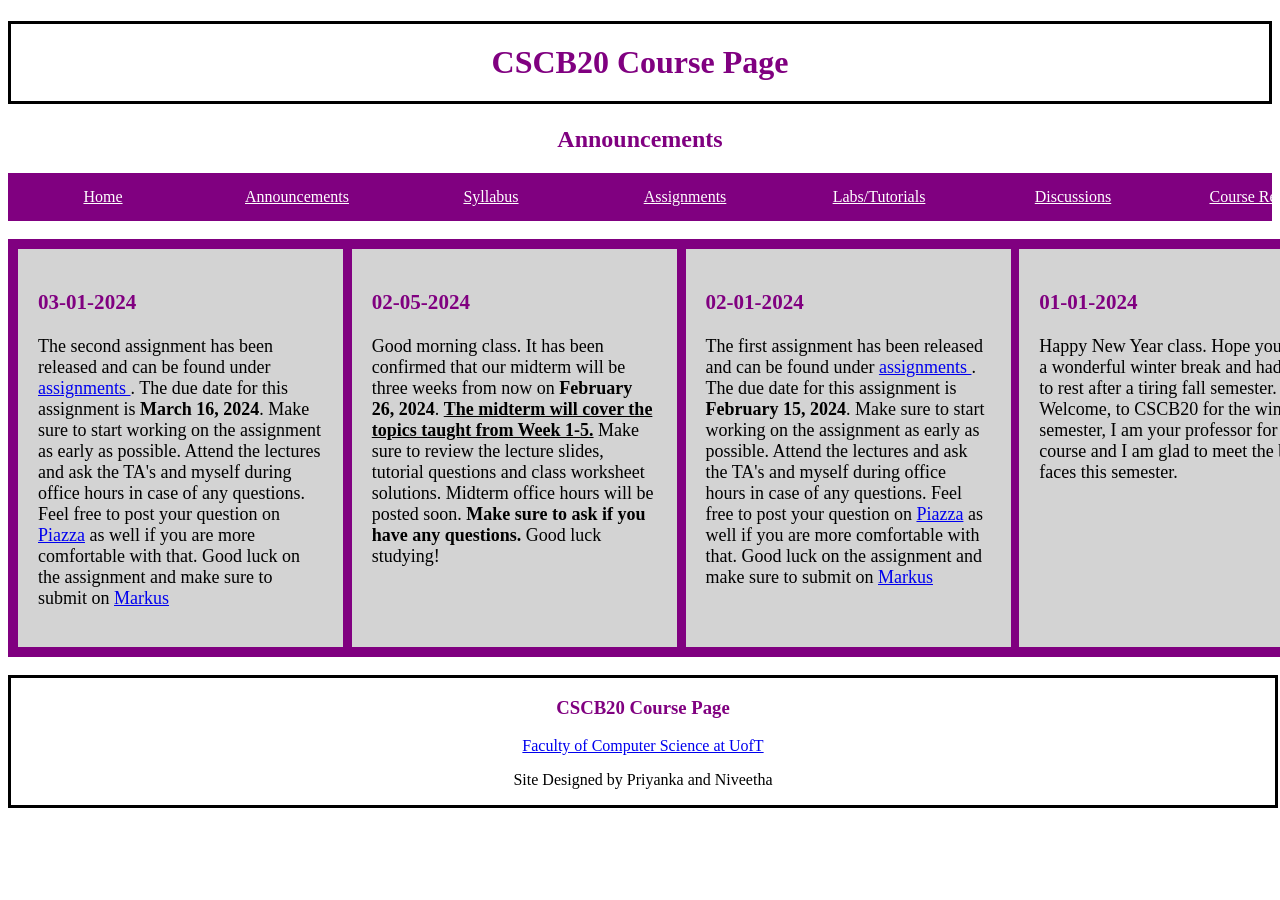
<file: announcements.html>
<!DOCTYPE html>
<html>
    <head>
        <title>
            CSCB20 Announcements
        </title>
        <link rel="icon" type="image/x-icon" href="favicon.ico">
        <link rel="Stylesheet" href="styles.css">
    </head>
    <body>
    <h1><center> CSCB20 Course Page</center></h1>
    <h2><center>Announcements</center></h2>
    <div class="navbar">
        <a href="index.html">Home</a>
        <a href="announcements.html">Announcements</a>
        <a href="syllabus.html">Syllabus</a>
        <a href="assignments.html">Assignments</a>
        <a href="tutorials.html">Labs/Tutorials</a>
        <a href="discussions.html">Discussions</a>
        <a href="resources.html">Course Resources</a>
        
    </div>
    <br>
    <div class="heading">
        <div>
        <h3>
            03-01-2024
        </h3>
        <p>
            The second assignment has been released and can be found under <a href="assignments.html"> assignments </a>. 
            The due date for this assignment is <b>March 16, 2024</b>. Make sure to start working on the assignment as early as 
            possible. Attend the lectures and ask the TA's and myself during office hours in case of any questions. Feel free
            to post your question on <a href="https://piazza.com/utoronto.ca/winter2024/cscb20h3s">Piazza</a> as well
            if you are more comfortable with that. Good luck on the assignment and make sure to submit on <a href="https://markus2.utsc.utoronto.ca/?locale=en">
            Markus</a>
        </p>
        </div>
        <div>
            <h3>
                02-05-2024
            </h3>
            <p>
                Good morning class. It has been confirmed that our midterm will be three weeks from now on
                <b>February 26, 2024</b>. <b><u>The midterm will cover the topics taught from Week 1-5.</u></b>
                Make sure to review the lecture slides, tutorial questions and class worksheet solutions. Midterm 
                office hours will be posted soon. <b>Make sure to ask if you have any questions.</b> Good luck studying!
            </p>        
        </div>
        <div>
            <h3>
                02-01-2024
            </h3>
            <p>
                The first assignment has been released and can be found under <a href="assignments.html"> assignments </a>. 
                The due date for this assignment is <b>February 15, 2024</b>. Make sure to start working on the assignment as early as 
                possible. Attend the lectures and ask the TA's and myself during office hours in case of any questions. Feel free
                to post your question on <a href="https://piazza.com/utoronto.ca/winter2024/cscb20h3s">Piazza</a> as well
                if you are more comfortable with that. Good luck on the assignment and make sure to submit on <a href="https://markus2.utsc.utoronto.ca/?locale=en">
                Markus</a>
            </p>        
        </div>
        <div>
            <h3>
                01-01-2024
            </h3>
            <p>
                Happy New Year class. Hope you had a wonderful winter break and had time to rest after a tiring 
                fall semester. Welcome, to CSCB20 for the winter semester, I am your professor for this course and 
                I am glad to meet the bright faces this semester. 
            </p>
        </div>
    </div>
    </body>
    <br>
    <div class="footer">
        <h3><b>CSCB20 Course Page</b></h3>
        <p><a href="https://web.cs.toronto.edu/people/faculty-directory">Faculty of Computer Science at UofT</a></p>
        <p>Site Designed by Priyanka and Niveetha</p>
    </div>
</html>
</file>
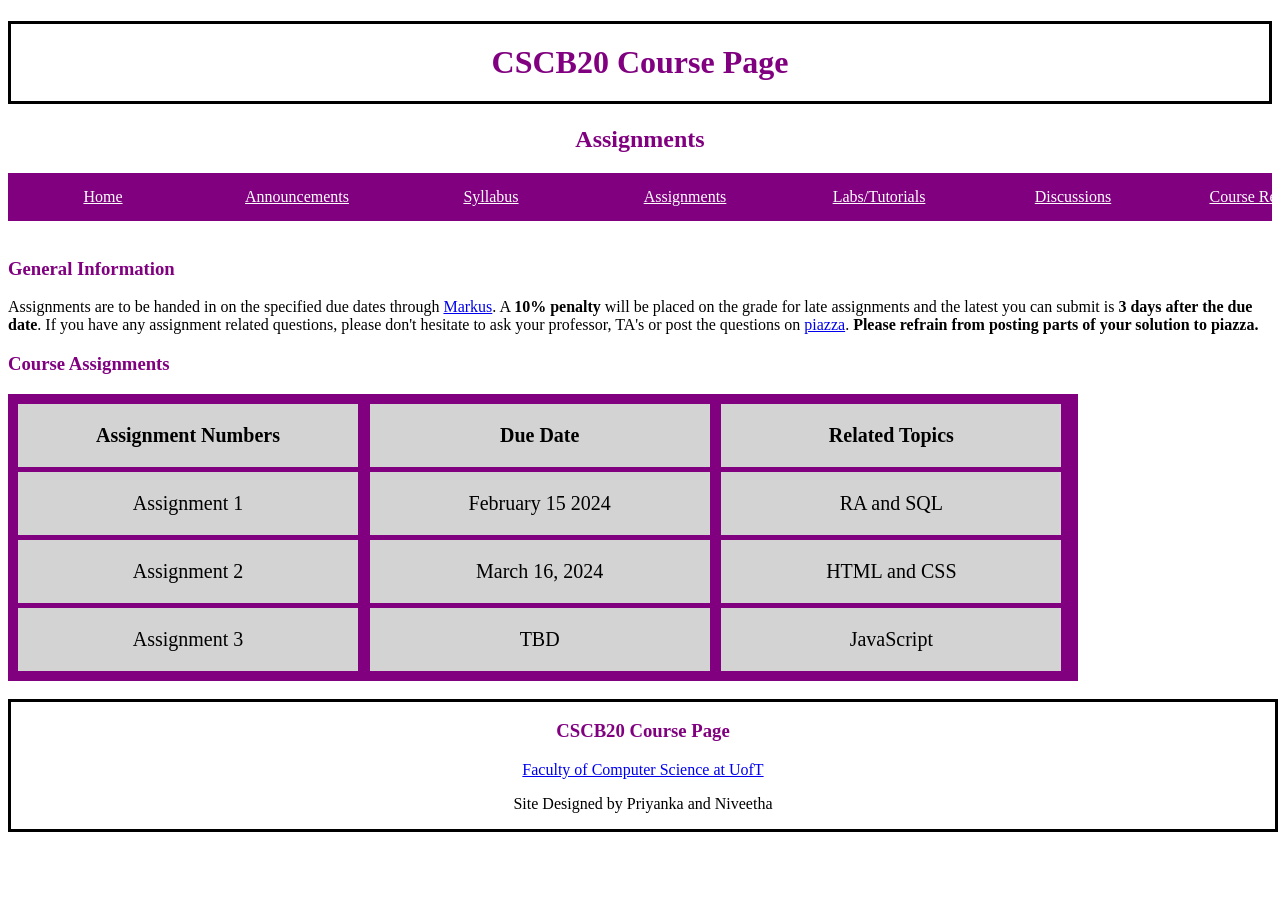
<file: assignments.html>
<!DOCTYPE html>
<html>
    <head>
        <title>
            CSCB20 Assignments
        </title>
        <link rel="icon" type="image/x-icon" href="favicon.ico">
        <link rel="Stylesheet" href="styles.css">
    </head>
    <body>
    <h1><center> CSCB20 Course Page</center></h1>
    <h2><center>Assignments</center></h2>

    <div class="navbar">
        <a href="index.html">Home</a>
        <a href="announcements.html">Announcements</a>
        <a href="syllabus.html">Syllabus</a>
        <a href="assignments.html">Assignments</a>
        <a href="tutorials.html">Labs/Tutorials</a>
        <a href="discussions.html">Discussions</a>
        <a href="resources.html">Course Resources</a>
        
    </div>
    <br>
    <h3>
        General Information
    </h3>
    <p>
        Assignments are to be handed in on the specified due dates through <a href="https://markus2.utsc.utoronto.ca/?locale=en">
        Markus</a>. A <b>10% penalty</b> will be placed on the grade for late assignments and the latest you can submit is <b>3 days after the due date</b>. If you
        have any assignment related questions, please don't hesitate to ask your professor, TA's or post the questions
        on <a href="https://piazza.com/utoronto.ca/winter2024/cscb20h3s">piazza</a>. <b>Please refrain from posting parts
        of your solution to piazza.
        </b>
    </p>
    <h3><b>Course Assignments</b></h3>
    <div class="assignments">
        <div><b>Assignment Numbers</b></div>
        <div><b>Due Date</b></div>
        <div><b>Related Topics</b></div>
        <div>Assignment 1</div>
        <div>February 15 2024</div>
        <div>RA and SQL</div>
        <div>Assignment 2</div>
        <div>March 16, 2024</div>
        <div>HTML and CSS</div>
        <div>Assignment 3</div>
        <div>TBD</div>
        <div>JavaScript</div>
    </div>
    </body>
    <br>
    <div class="footer">
        <h3><b>CSCB20 Course Page</b></h3>
        <p><a href="https://web.cs.toronto.edu/people/faculty-directory">Faculty of Computer Science at UofT</a></p>
        <p>Site Designed by Priyanka and Niveetha</p>
    </div>
</html>
</file>
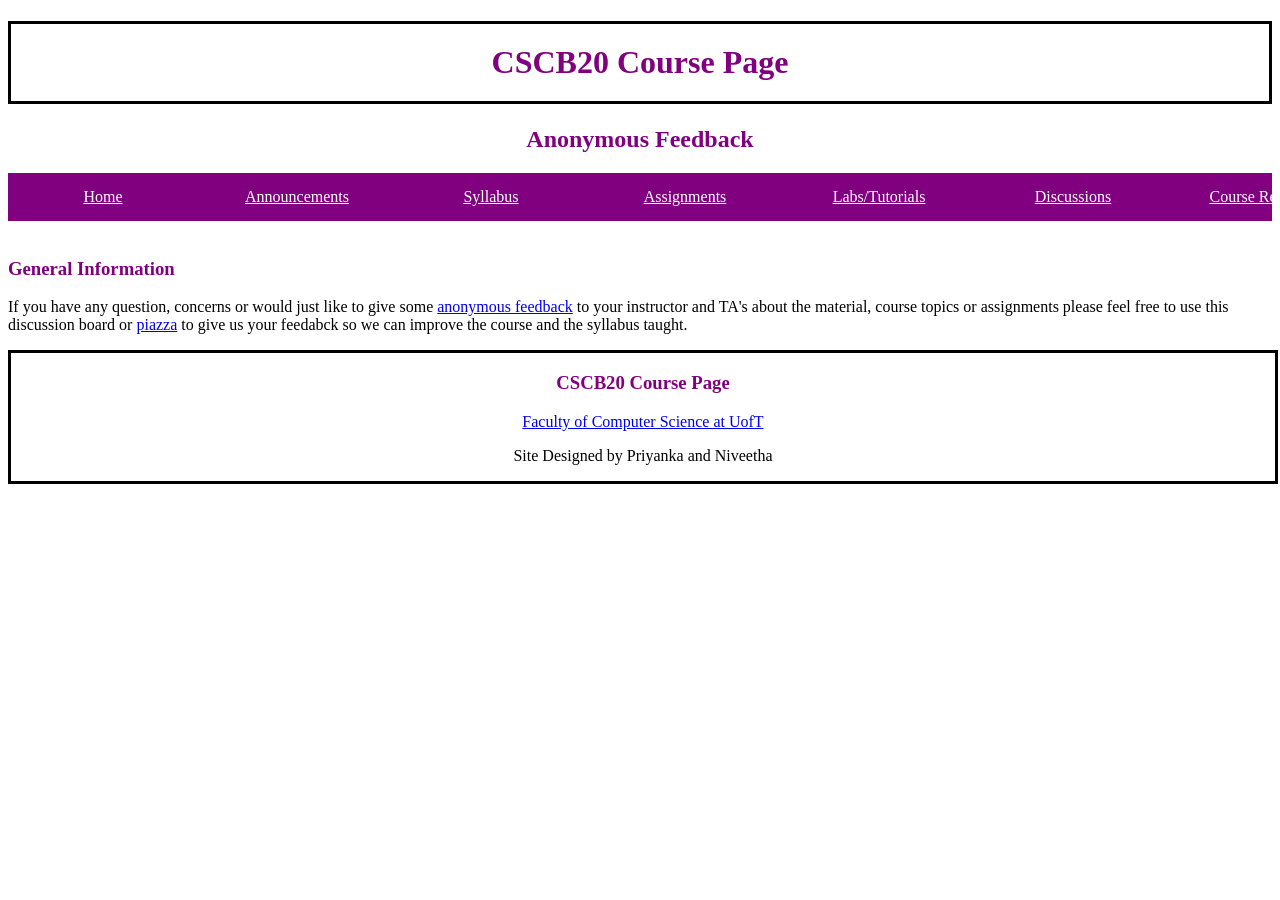
<file: discussions.html>
<!DOCTYPE html>
<html>
    <head>
        <title>
            CSCB20 Course Discussions
        </title>
        <link rel="icon" type="image/x-icon" href="favicon.ico">
        <link rel="Stylesheet" href="styles.css">
    </head>
    <body>
    <h1><center> CSCB20 Course Page</center></h1>
    <h2><center>Anonymous Feedback</center></h2>
    <div class="navbar">
        <a href="index.html">Home</a>
        <a href="announcements.html">Announcements</a>
        <a href="syllabus.html">Syllabus</a>
        <a href="assignments.html">Assignments</a>
        <a href="tutorials.html">Labs/Tutorials</a>
        <a href="discussions.html">Discussions</a>
        <a href="resources.html">Course Resources</a>
        
    </div>
    <br>
    <h3>
        General Information
    </h3>
    <p>
        If you have any question, concerns or would just like to give some <a href="https://docs.google.com/forms/d/e/1FAIpQLScUCeHJzhvEBHQCQq5uKoIAjhITl70ThY7qMu5Gd6hBi5gQ8w/viewform?usp=sf_link">anonymous feedback</a> to your instructor
        and TA's about the material, course topics or assignments please feel free to use this discussion board or 
        <a href="https://piazza.com/utoronto.ca/winter2024/cscb20h3s">piazza</a> to give us your feedabck so we can
        improve the course and the syllabus taught.  
    </p>
    </body>

    <div class="footer">
        <h3><b>CSCB20 Course Page</b></h3>
        <p><a href="https://web.cs.toronto.edu/people/faculty-directory">Faculty of Computer Science at UofT</a></p>
        <p>Site Designed by Priyanka and Niveetha</p>
    </div>

</html>
</file>
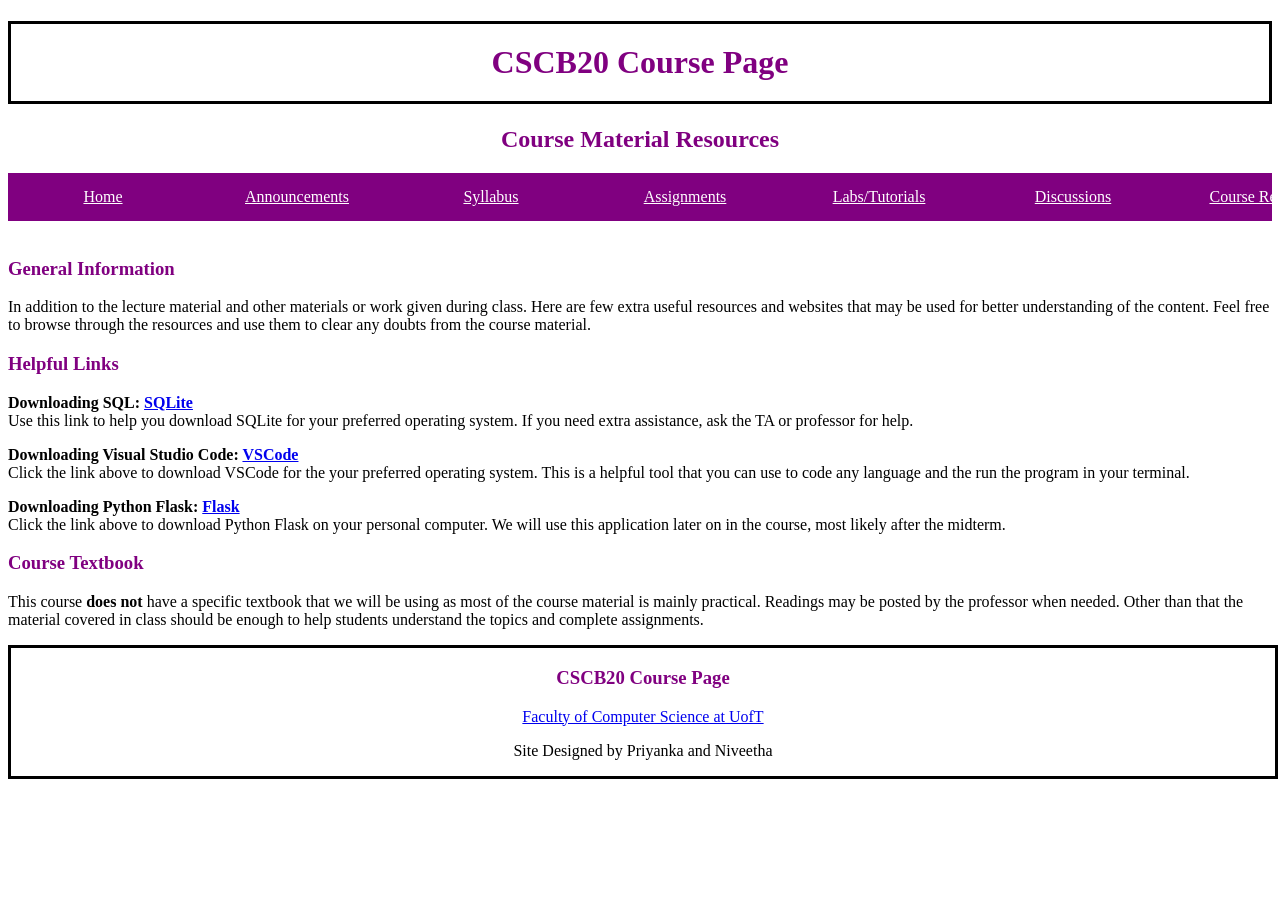
<file: resources.html>
<!DOCTYPE html>
<html>
    <head>
        <title>
            CSCB20 Resources
        </title>
        <link rel="icon" type="image/x-icon" href="favicon.ico">
        <link rel="Stylesheet" href="styles.css">
    </head>
    <body>
    <h1><center> CSCB20 Course Page</center></h1>
    <h2><center>Course Material Resources</center></h2>

    <div class="navbar">
        <a href="index.html">Home</a>
        <a href="announcements.html">Announcements</a>
        <a href="syllabus.html">Syllabus</a>
        <a href="assignments.html">Assignments</a>
        <a href="tutorials.html">Labs/Tutorials</a>
        <a href="discussions.html">Discussions</a>
        <a href="resources.html">Course Resources</a>
        
    </div>
    <br>
    <h3>
        General Information
    </h3>
    <p>
        In addition to the lecture material and other materials or work given during class. Here are few extra useful resources
        and websites that may be used for better understanding of the content. Feel free to browse through the resources
        and use them to clear any doubts from the course material.
    </p>
    <h3>
        <b>Helpful Links</b>
    </h3>
    <p>
        <b>Downloading SQL: <a href="https://www.sqlite.org/download.html">SQLite</a></b>
        <br>
        Use this link to help you download SQLite for your preferred operating system. If you need 
        extra assistance, ask the TA or professor for help.
    </p>
    <p>
        <b>Downloading Visual Studio Code: <a href="https://code.visualstudio.com/download">VSCode</a></b>
        <br>
        Click the link above to download VSCode for the your preferred operating system. This is a
        helpful tool that you can use to code any language and the run the program in your terminal.
    </p>
    <p>
        <b>Downloading Python Flask: <a href="https://flask.palletsprojects.com/en/3.0.x/installation/">Flask</a></b>
        <br>
        Click the link above to download Python Flask on your personal computer. We will use this application 
        later on in the course, most likely after the midterm.
    </p>
    <h3>
        <b>Course Textbook</b>
    </h3>
    <p>
        This course <b>does not</b> have a specific textbook that we will be using as most of the course material
        is mainly practical. Readings may be posted by the professor when needed. Other than that the material covered
        in class should be enough to help students understand the topics and complete assignments.
    </p>
    </body>
    <div class="footer">
        <h3><b>CSCB20 Course Page</b></h3>
        <p><a href="https://web.cs.toronto.edu/people/faculty-directory">Faculty of Computer Science at UofT</a></p>
        <p>Site Designed by Priyanka and Niveetha</p>
    </div>
</html>
</file>
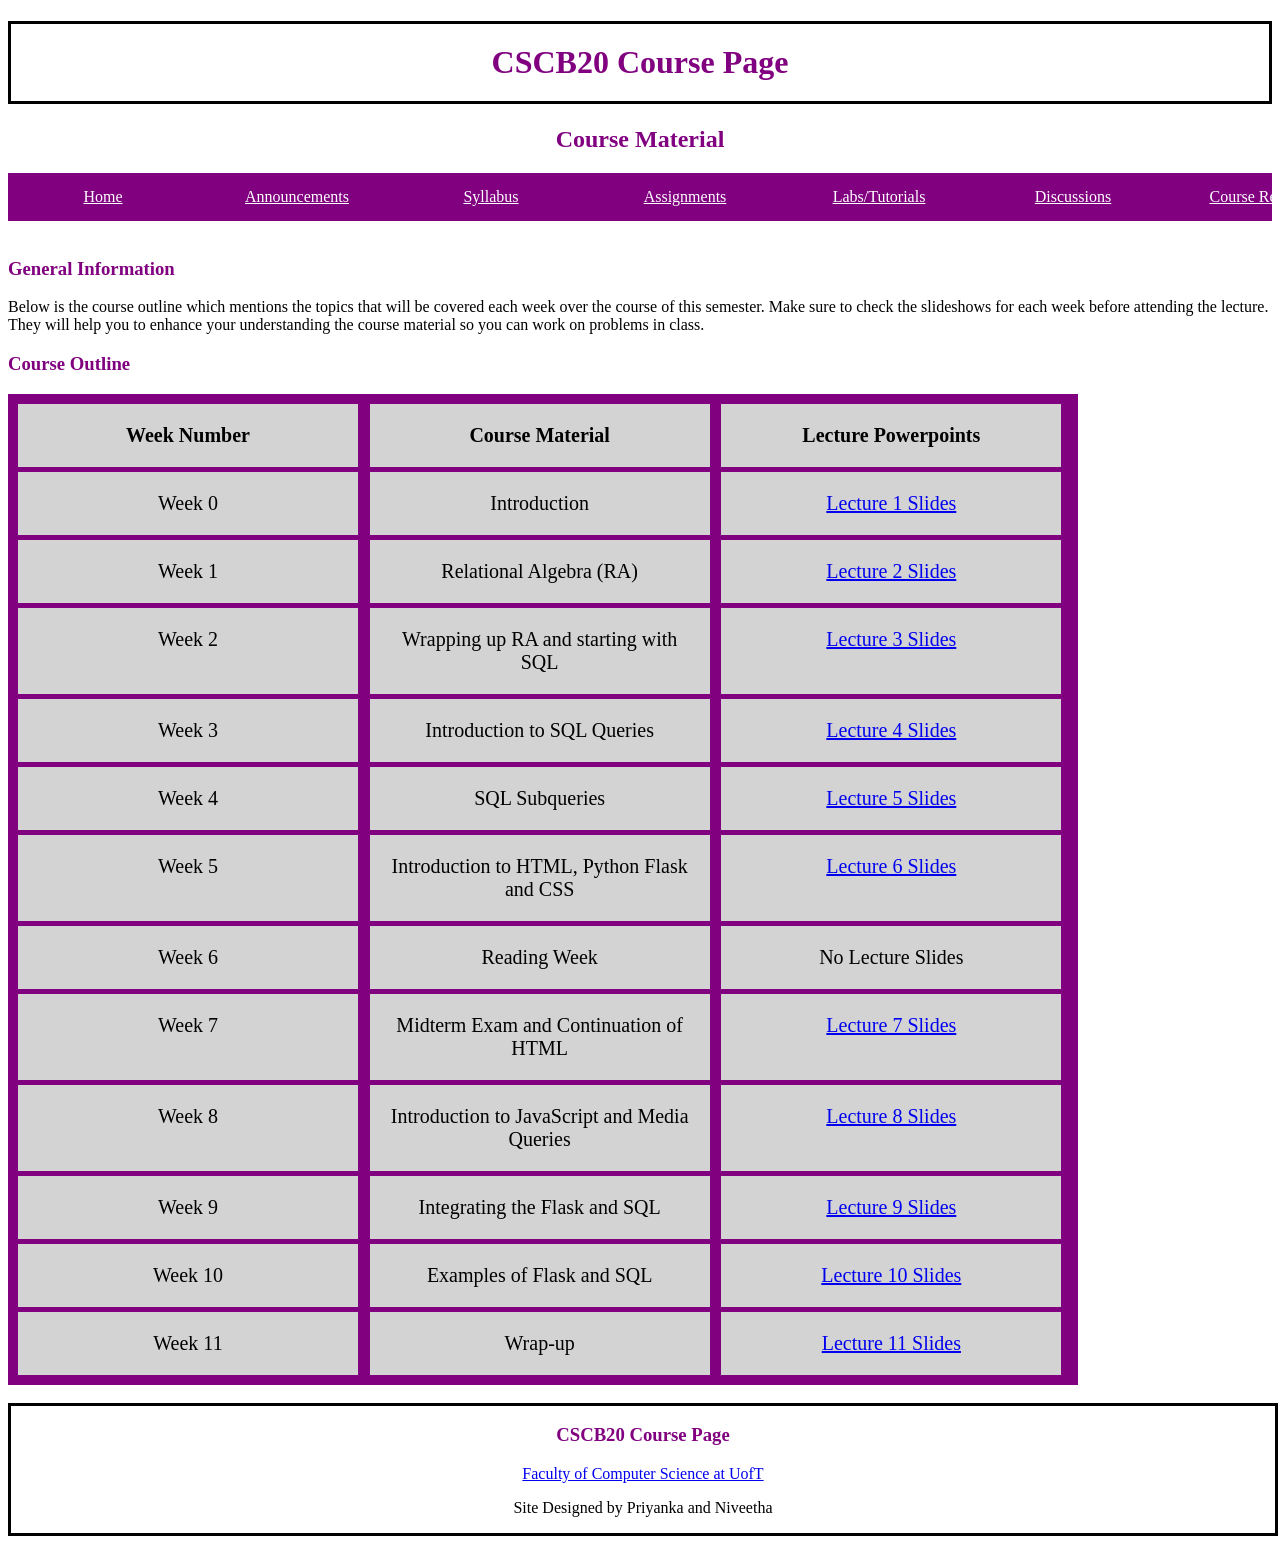
<file: syllabus.html>
<!DOCTYPE html>
<html>
    <head>
        <title>
            CSCB20 Syllabus
        </title>
        <link rel="icon" type="image/x-icon" href="favicon.ico">
        <link rel="Stylesheet" href="styles.css">
    </head>
    <body>
    <h1><center> CSCB20 Course Page</center></h1>
    <h2><center>Course Material</center></h2>

    <div class="navbar">
      <a href="index.html">Home</a>
      <a href="announcements.html">Announcements</a>
      <a href="syllabus.html">Syllabus</a>
      <a href="assignments.html">Assignments</a>
      <a href="tutorials.html">Labs/Tutorials</a>
      <a href="discussions.html">Discussions</a>
      <a href="resources.html">Course Resources</a>
      
  </div>
  <br>
    <h3>
        General Information
    </h3>
    <p>
        Below is the course outline which mentions the topics that will be covered each week
        over the course of this semester. Make sure to check the slideshows for each week before attending the 
        lecture. They will help you to enhance your understanding the course material so you can work on 
        problems in class.
    </p>
    <h3><b>Course Outline</b></h3>

    <div class="outline">
        <div><b>Week Number</b></div>
        <div><b>Course Material</b></div>
        <div><b>Lecture Powerpoints</b></div>  
        <div>Week 0</div>
        <div>Introduction</div>
        <div><a href=https://docs.google.com/presentation/d/1FBnIqzJwRioqtaXPKdOqVjHiS8nTk8ItDdhJXbbi-qM/edit?usp=sharing>
            Lecture 1 Slides
          </a></div>  
        <div>Week 1</div>
        <div>Relational Algebra (RA)</div>
        <div><a href=https://docs.google.com/presentation/d/1FBnIqzJwRioqtaXPKdOqVjHiS8nTk8ItDdhJXbbi-qM/edit?usp=sharing>
            Lecture 2 Slides
          </a></div>
        <div>Week 2</div>
        <div>Wrapping up RA and starting with SQL</div>
        <div><a href=https://docs.google.com/presentation/d/1FBnIqzJwRioqtaXPKdOqVjHiS8nTk8ItDdhJXbbi-qM/edit?usp=sharing>
            Lecture 3 Slides
          </a></div>
        <div>Week 3</div>
        <div>Introduction to SQL Queries</div>
        <div><a href=https://docs.google.com/presentation/d/1FBnIqzJwRioqtaXPKdOqVjHiS8nTk8ItDdhJXbbi-qM/edit?usp=sharing>
            Lecture 4 Slides
          </a></div>
        <div>Week 4</div>
        <div>SQL Subqueries</div>
        <div><a href=https://docs.google.com/presentation/d/1FBnIqzJwRioqtaXPKdOqVjHiS8nTk8ItDdhJXbbi-qM/edit?usp=sharing>
            Lecture 5 Slides
          </a></div>
        <div>Week 5</div>
        <div>Introduction to HTML, Python Flask and CSS </div>
        <div><a href=https://docs.google.com/presentation/d/1FBnIqzJwRioqtaXPKdOqVjHiS8nTk8ItDdhJXbbi-qM/edit?usp=sharing>
            Lecture 6 Slides
          </a></div>
        <div>Week 6</div>
        <div>Reading Week</div>
        <div>No Lecture Slides</div>  
        <div>Week 7</div>
        <div>Midterm Exam and Continuation of HTML</div>
        <div><a href=https://docs.google.com/presentation/d/1FBnIqzJwRioqtaXPKdOqVjHiS8nTk8ItDdhJXbbi-qM/edit?usp=sharing>
            Lecture 7 Slides
          </a></div>
        <div>Week 8</div>
        <div>Introduction to JavaScript and Media Queries</div>
        <div><a href=https://docs.google.com/presentation/d/1FBnIqzJwRioqtaXPKdOqVjHiS8nTk8ItDdhJXbbi-qM/edit?usp=sharing>
            Lecture 8 Slides
          </a></div>
        <div>Week 9</div>
        <div>Integrating the Flask and SQL</div>
        <div><a href=https://docs.google.com/presentation/d/1FBnIqzJwRioqtaXPKdOqVjHiS8nTk8ItDdhJXbbi-qM/edit?usp=sharing>
            Lecture 9 Slides
          </a></div>
        <div>Week 10</div>
        <div>Examples of Flask and SQL</div>
        <div><a href=https://docs.google.com/presentation/d/1FBnIqzJwRioqtaXPKdOqVjHiS8nTk8ItDdhJXbbi-qM/edit?usp=sharing>
            Lecture 10 Slides
          </a></div>
        <div>Week 11</div>
        <div>Wrap-up</div>
        <div><a href=https://docs.google.com/presentation/d/1FBnIqzJwRioqtaXPKdOqVjHiS8nTk8ItDdhJXbbi-qM/edit?usp=sharing>
            Lecture 11 Slides
          </a></div>
      </div>     
    </body>
    <br>
    <div class="footer">
        <h3><b>CSCB20 Course Page</b></h3>
        <p><a href="https://web.cs.toronto.edu/people/faculty-directory">Faculty of Computer Science at UofT</a></p>
        <p>Site Designed by Priyanka and Niveetha</p>
    </div>             
</html>
</file>
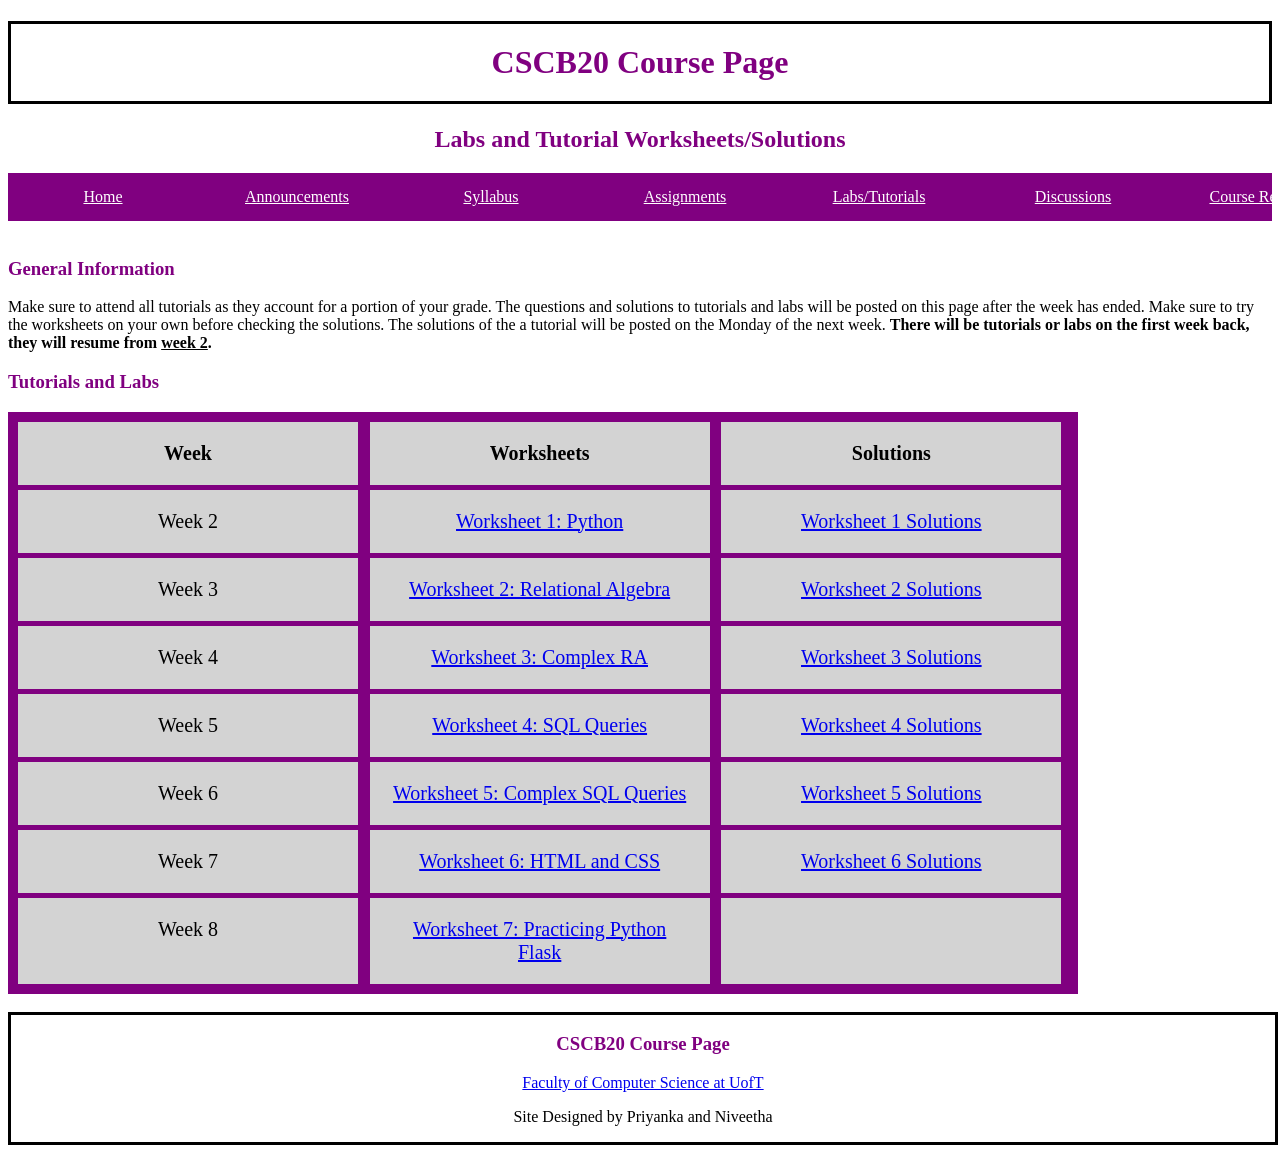
<file: tutorials.html>
<!DOCTYPE html>
<html>
    <head>
        <title>
            CSCB20 Labs/Tutorials
        </title>
        <link rel="icon" type="image/x-icon" href="favicon.ico">
        <link rel="Stylesheet" href="styles.css">
    </head>
    <body>
    <h1><center> CSCB20 Course Page</center></h1>
    <h2><center>Labs and Tutorial Worksheets/Solutions</center></h2>
    
    <div class="navbar">
        <a href="index.html">Home</a>
        <a href="announcements.html">Announcements</a>
        <a href="syllabus.html">Syllabus</a>
        <a href="assignments.html">Assignments</a>
        <a href="tutorials.html">Labs/Tutorials</a>
        <a href="discussions.html">Discussions</a>
        <a href="resources.html">Course Resources</a>
        
    </div>
    <br>   
    <h3>
        General Information
    </h3>
    <p>
        Make sure to attend all tutorials as they account for a portion of your grade. 
        The questions and solutions to tutorials and labs will be posted on this page after the
        week has ended. Make sure to try the worksheets on your own before checking the solutions. The 
        solutions of the a tutorial will be posted on the Monday of the next week.
        <b>There will be tutorials or labs on the first week back, they will resume from <u>week 2</u>. </b>
    </p>

    <h3><b>Tutorials and Labs</b></h3>
    <div class="assignments">
        <div><b>Week</b></div>
        <div><b>Worksheets</b></div>
        <div><b>Solutions</b></div>
        <div>Week 2</div>
        <div><a href="https://docs.google.com/presentation/d/1FBnIqzJwRioqtaXPKdOqVjHiS8nTk8ItDdhJXbbi-qM/edit?usp=sharing">Worksheet 1: Python</a></div>
        <div><a href="https://docs.google.com/presentation/d/1FBnIqzJwRioqtaXPKdOqVjHiS8nTk8ItDdhJXbbi-qM/edit?usp=sharing">Worksheet 1 Solutions</a></div>
        <div>Week 3</div>
        <div><a href="https://docs.google.com/presentation/d/1FBnIqzJwRioqtaXPKdOqVjHiS8nTk8ItDdhJXbbi-qM/edit?usp=sharing">Worksheet 2: Relational Algebra</a></div>
        <div><a href="https://docs.google.com/presentation/d/1FBnIqzJwRioqtaXPKdOqVjHiS8nTk8ItDdhJXbbi-qM/edit?usp=sharing">Worksheet 2 Solutions</a></div>
        <div>Week 4</div>
        <div><a href="https://docs.google.com/presentation/d/1FBnIqzJwRioqtaXPKdOqVjHiS8nTk8ItDdhJXbbi-qM/edit?usp=sharing">Worksheet 3: Complex RA</a></div>
        <div><a href="https://docs.google.com/presentation/d/1FBnIqzJwRioqtaXPKdOqVjHiS8nTk8ItDdhJXbbi-qM/edit?usp=sharing">Worksheet 3 Solutions</a></div>
        <div>Week 5</div>
        <div><a href="https://docs.google.com/presentation/d/1FBnIqzJwRioqtaXPKdOqVjHiS8nTk8ItDdhJXbbi-qM/edit?usp=sharing">Worksheet 4: SQL Queries</a></div>
        <div><a href="https://docs.google.com/presentation/d/1FBnIqzJwRioqtaXPKdOqVjHiS8nTk8ItDdhJXbbi-qM/edit?usp=sharing">Worksheet 4 Solutions</a></div>
        <div>Week 6</div>
        <div><a href="https://docs.google.com/presentation/d/1FBnIqzJwRioqtaXPKdOqVjHiS8nTk8ItDdhJXbbi-qM/edit?usp=sharing">Worksheet 5: Complex SQL Queries</a></div>
        <div><a href="https://docs.google.com/presentation/d/1FBnIqzJwRioqtaXPKdOqVjHiS8nTk8ItDdhJXbbi-qM/edit?usp=sharing">Worksheet 5 Solutions</a></div>
        <div>Week 7</div>
        <div><a href="https://docs.google.com/presentation/d/1FBnIqzJwRioqtaXPKdOqVjHiS8nTk8ItDdhJXbbi-qM/edit?usp=sharing">Worksheet 6: HTML and CSS</a></div>
        <div><a href="https://docs.google.com/presentation/d/1FBnIqzJwRioqtaXPKdOqVjHiS8nTk8ItDdhJXbbi-qM/edit?usp=sharing">Worksheet 6 Solutions</a></div>
        <div>Week 8</div>
        <div><a href="https://docs.google.com/presentation/d/1FBnIqzJwRioqtaXPKdOqVjHiS8nTk8ItDdhJXbbi-qM/edit?usp=sharing">Worksheet 7: Practicing Python Flask</a></div>
        <div></div>
    </div>
    </body>
    <br>
    <div class="footer">
        <h3><b>CSCB20 Course Page</b></h3>
        <p><a href="https://web.cs.toronto.edu/people/faculty-directory">Faculty of Computer Science at UofT</a></p>
        <p>Site Designed by Priyanka and Niveetha</p>
    </div>
</html>
</file>
<file: styles.css>
body {
    background-color: white;
}

.headerclass{
    color: brown;
    position: fixed;
}

h1 {
    color: purple;
    background-color: white;
    padding: 20px;
    border: 3px solid black;
}

#heading-container {
    border: 3px solid yellow;
    background-color: lightblue;
    color: white;
}
h2 {
  color:  purple; 
}

h3 {
    color: purple;
}

h3 {
    color: purple;
}
.button {
    background-color: blueviolet;
    color: white;
    padding: 15px 25px;
    text-align: center;
    cursor: pointer;
    display: inline-block;
    font-size: 15px;
    margin: 4px 2px;
}
img {
    border: 3px solid black;
    padding: 5px;
}

a:hover {
    color: blue;

}

a:unvisited, a:link {
    color: black;
}

div.navbar {
    background-color: purple;
    white-space: nowrap;
  }
  
div.navbar a {
    display: inline-block;
    color: white;
    text-align: center;
    padding: 15px;
    width: 160px;

  }
  
div.navbar a:hover {
    background-color: grey;
  }

.outline {
    display: grid;
    grid-template-columns: auto auto auto;
    gap: 5px;
    width: 1050px;
    background-color: purple;
    padding: 10px;
  }
  
.outline > div {
    background-color: lightgray;
    text-align: center;
    width: 300px;
    padding: 20px;
    font-size: 20px;
  }
.assignments {
    display: grid;
    grid-template-columns: auto auto auto;
    gap: 5px;
    width: 1050px;
    background-color: purple;
    padding: 10px;
  }
  
.assignments > div {
    background-color: lightgrey;
    text-align: center;
    width: 300px;
    padding: 20px;
    font-size: 20px;
  }
.heading {
    display: grid;
    grid-template-columns: auto auto auto auto;
    gap: 5px;
    width: 1330px;
    background-color: purple;
    padding: 10px;
  }
  
.heading > div {
    background-color: lightgrey;
    text-align: left;
    width: 285px;
    padding: 20px;
    font-size: 18px;
  }
.footer {
    left: 0;
    bottom: 0;
    width: 100%;
    background-color: white;
    color: purple;
    text-align: center;
    border: 3px solid black;
 }

p {
    color: black;
}
</file>
